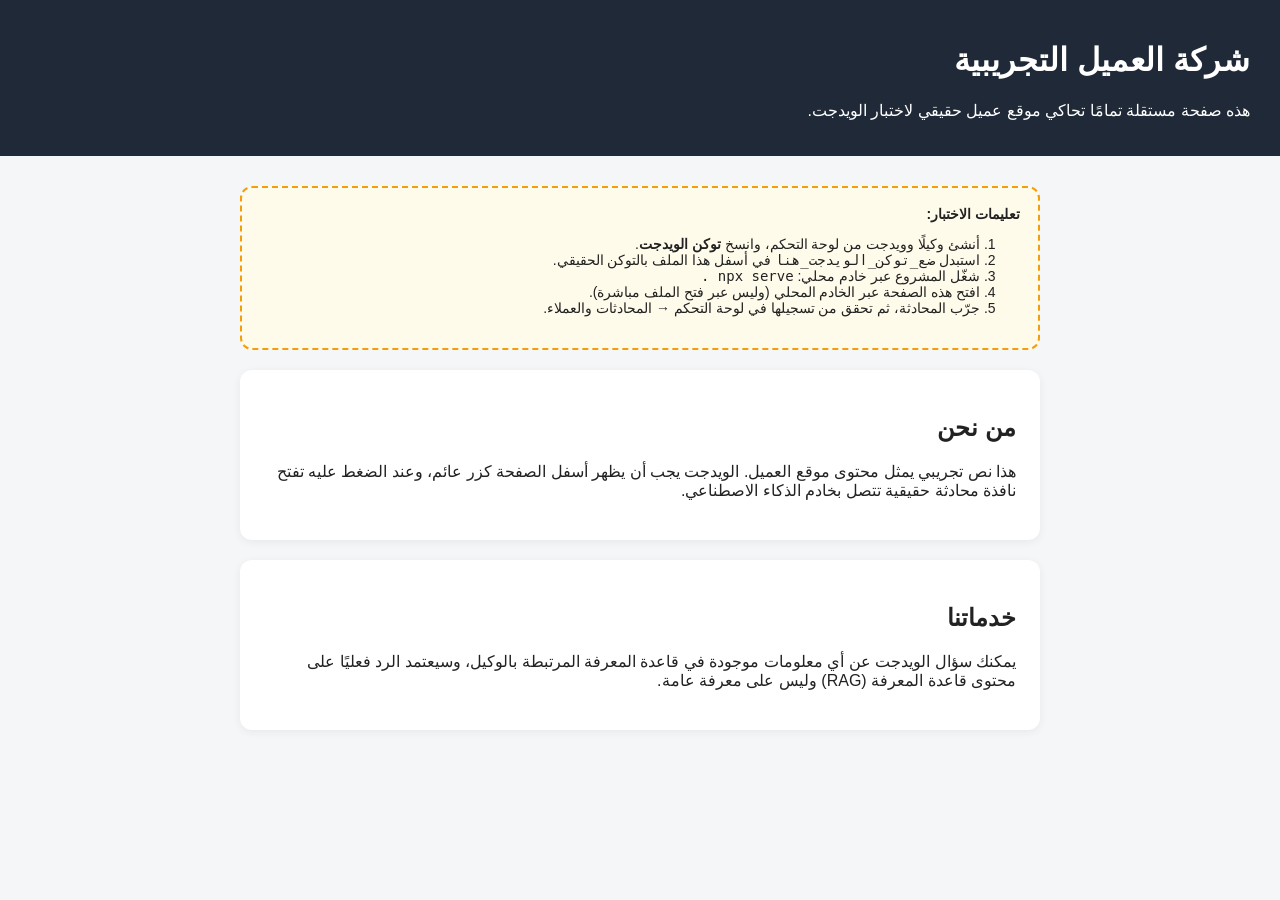
<file: widget/test-site.html>
<!DOCTYPE html>
<html lang="ar" dir="rtl">
<head>
  <meta charset="UTF-8">
  <meta name="viewport" content="width=device-width, initial-scale=1.0">
  <title>موقع عميل تجريبي - اختبار الويدجت</title>
  <style>
    body {
      font-family: Tahoma, Arial, sans-serif;
      margin: 0;
      background: #f4f6f8;
      color: #222;
    }
    header {
      background: #1f2937;
      color: #fff;
      padding: 20px 30px;
    }
    main {
      max-width: 800px;
      margin: 30px auto;
      padding: 0 20px;
    }
    .card {
      background: #fff;
      border-radius: 12px;
      padding: 24px;
      box-shadow: 0 2px 10px rgba(0,0,0,0.06);
      margin-bottom: 20px;
    }
    .notice {
      border: 2px dashed #f59e0b;
      background: #fffbeb;
      border-radius: 12px;
      padding: 18px;
      margin-bottom: 20px;
      font-size: 14px;
    }
  </style>
</head>
<body>

  <header>
    <h1>شركة العميل التجريبية</h1>
    <p>هذه صفحة مستقلة تمامًا تحاكي موقع عميل حقيقي لاختبار الويدجت.</p>
  </header>

  <main>
    <div class="notice">
      <strong>تعليمات الاختبار:</strong>
      <ol>
        <li>أنشئ وكيلًا وويدجت من لوحة التحكم، وانسخ <strong>توكن الويدجت</strong>.</li>
        <li>استبدل <code>ضع_توكن_الويدجت_هنا</code> في أسفل هذا الملف بالتوكن الحقيقي.</li>
        <li>شغّل المشروع عبر خادم محلي: <code>npx serve .</code></li>
        <li>افتح هذه الصفحة عبر الخادم المحلي (وليس عبر فتح الملف مباشرة).</li>
        <li>جرّب المحادثة، ثم تحقق من تسجيلها في لوحة التحكم → المحادثات والعملاء.</li>
      </ol>
    </div>

    <div class="card">
      <h2>من نحن</h2>
      <p>
        هذا نص تجريبي يمثل محتوى موقع العميل. الويدجت يجب أن يظهر أسفل الصفحة
        كزر عائم، وعند الضغط عليه تفتح نافذة محادثة حقيقية تتصل بخادم الذكاء الاصطناعي.
      </p>
    </div>

    <div class="card">
      <h2>خدماتنا</h2>
      <p>
        يمكنك سؤال الويدجت عن أي معلومات موجودة في قاعدة المعرفة المرتبطة بالوكيل،
        وسيعتمد الرد فعليًا على محتوى قاعدة المعرفة (RAG) وليس على معرفة عامة.
      </p>
    </div>
  </main>

  <!-- ========================================
       تضمين الويدجت (استبدل التوكن بالتوكن الحقيقي)
  ========================================= -->
  <script
    src="/widget/widget.js"
    data-widget-token="ضع_توكن_الويدجت_هنا"
    defer>
  </script>

</body>
</html>
</file>
